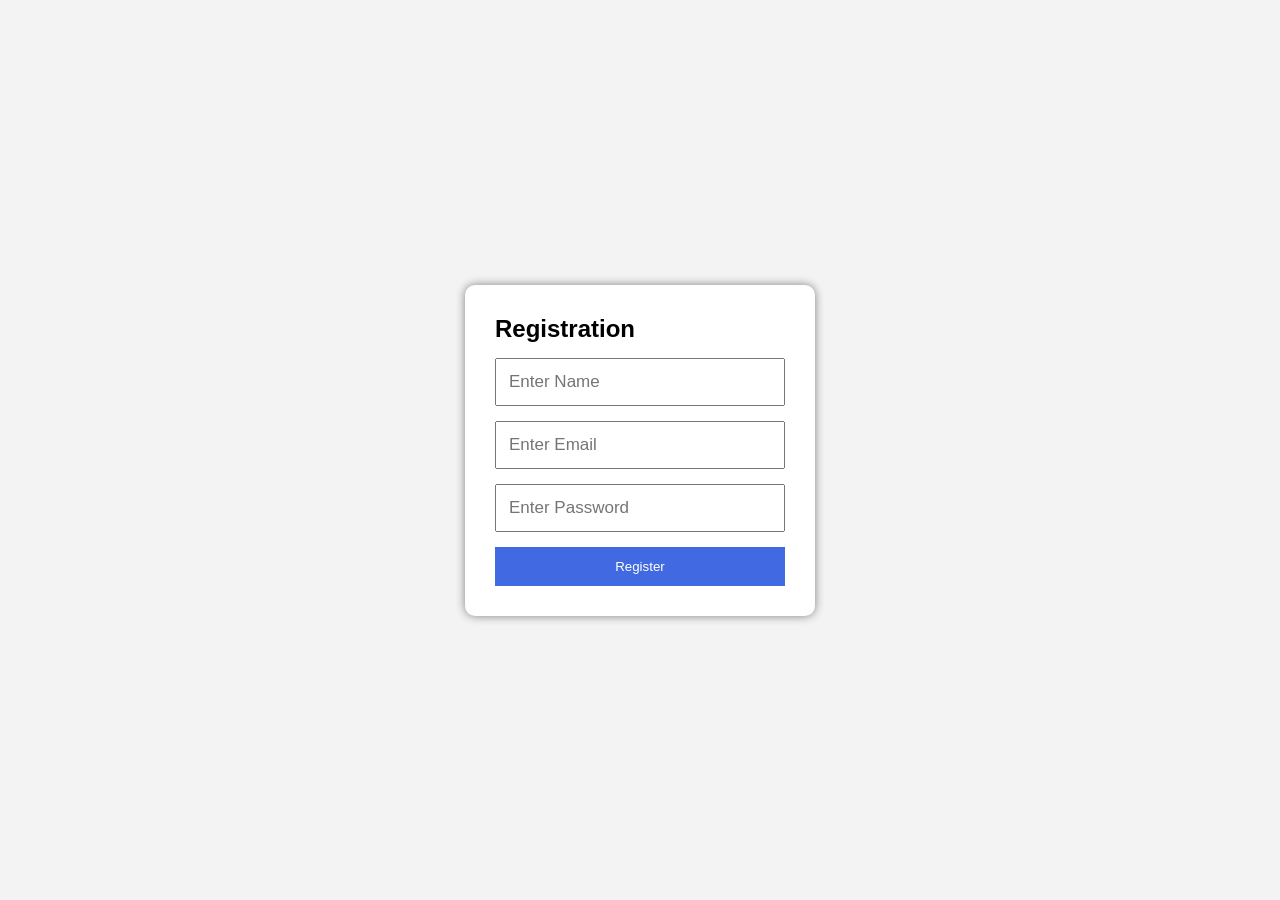
<file: index.html>
<!DOCTYPE html>
<html lang="en">
<head>
    <meta charset="UTF-8">
    <meta name="viewport" content="width=device-width, initial-scale=1.0">
    <title>Registration</title>
    <link rel="stylesheet" href="./style.css">
</head>
<body>
    <div class="container">
        <h2>Registration</h2>
    <input type="text" name="" id="name" placeholder="Enter Name">
    <input type="text" name="" id="email" placeholder="Enter Email">
    <input type="text" name="" id="password" placeholder="Enter Password">
    <button onclick="register()">Register</button>
    </div>
    <script src="./script.js"></script>
</body>
</html>
</file>
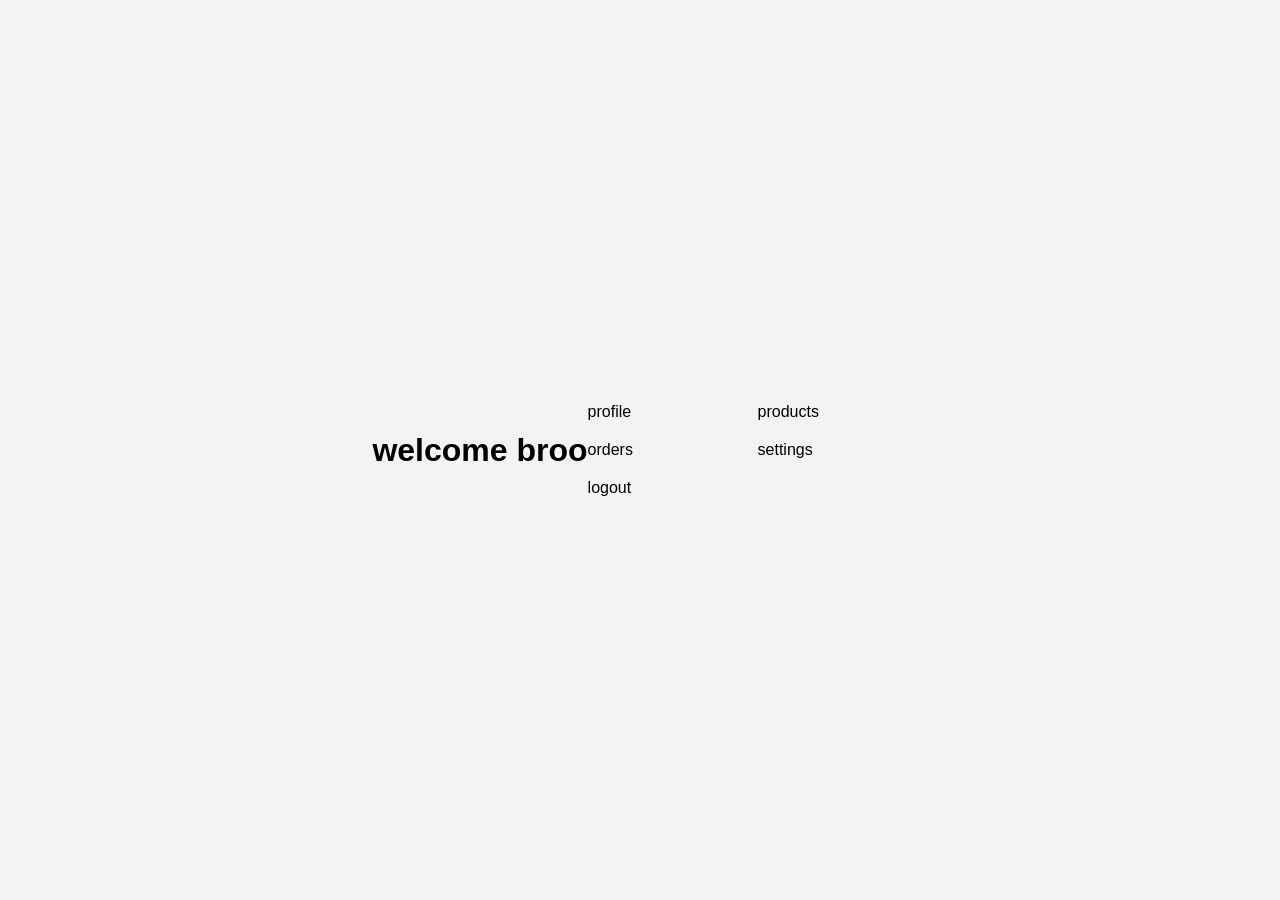
<file: home.html>
<!DOCTYPE html>
<html lang="en">
<head>
    <meta charset="UTF-8">
    <meta name="viewport" content="width=device-width, initial-scale=1.0">
    <title>Home</title>
    <link rel="stylesheet" href="./style.css">
</head>
<body>
    <h1>welcome broo</h1>
    <div class="cards">
    <div class="cards">profile</div>
    <div class="cards">products</div>
    <div class="cards">orders</div>
    <div class="cards">settings</div>
    <div class="cards">logout</div>
    </div>
</body>
</html>
</file>
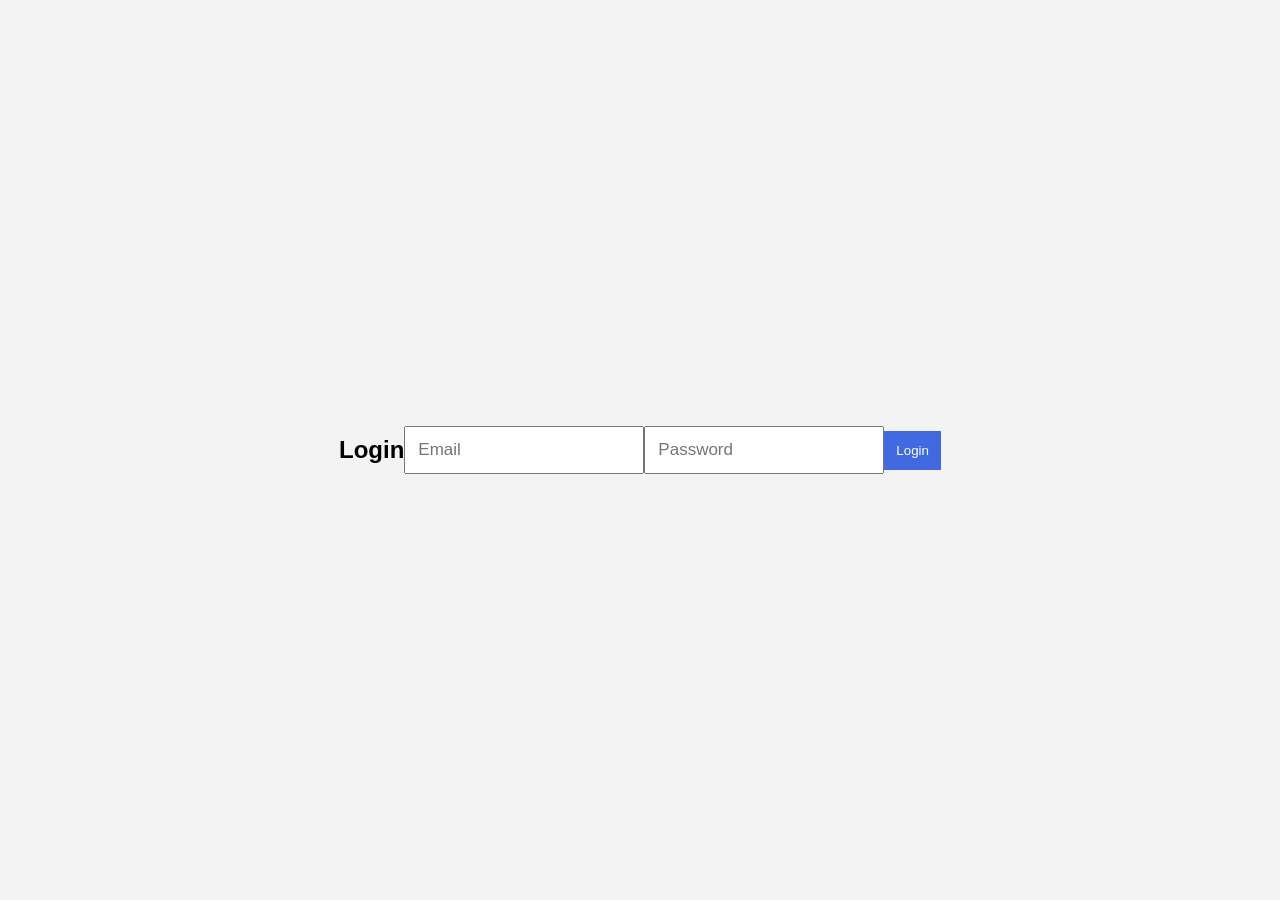
<file: login.html>
<!DOCTYPE html>
<html lang="en">
<head>
    <meta charset="UTF-8">
    <meta name="viewport" content="width=device-width, initial-scale=1.0">
    <title>Login</title>
    <link rel="stylesheet" href="./style.css">
</head>
<body>
    <h2>Login</h2>
    <input type="email" name="" id="LoginEmail" placeholder="Email">
    <input type="password" name="" id="LoginPassword" placeholder="Password">
    <button onclick="login()">Login</button>
    <script src="./script.js"></script>
</body>
</html>
</file>
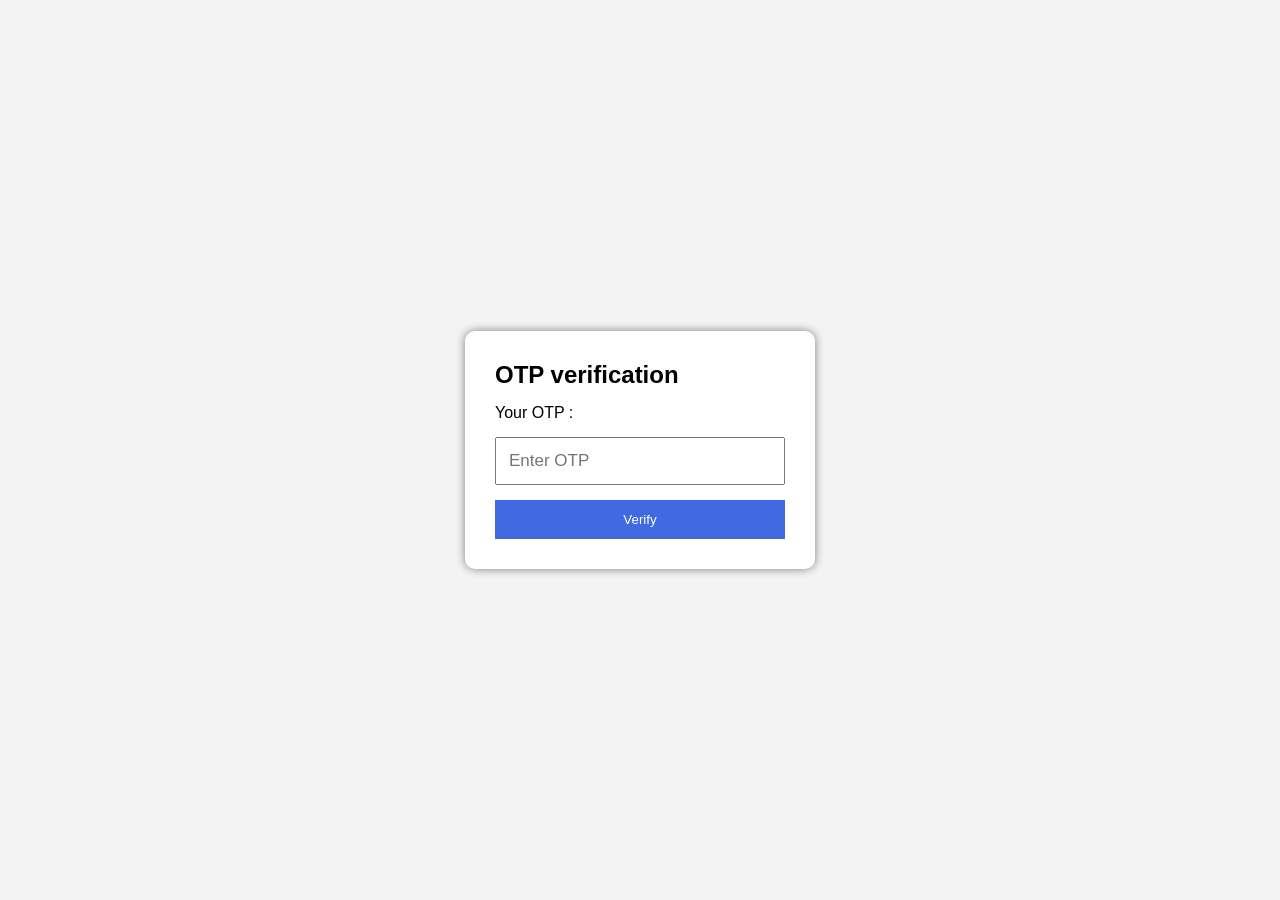
<file: otp.html>
<!DOCTYPE html>
<html lang="en">
<head>
    <meta charset="UTF-8">
    <meta name="viewport" content="width=device-width, initial-scale=1.0">
    <title>OTP</title>
    <link rel="stylesheet" href="./style.css">
</head>
<body>
    <div class="container">
<h2>OTP verification</h2>
<p>Your OTP : <span id="otp"></span></p>
<input type="text" name="" id="userotp" placeholder="Enter OTP">
<button onclick="verifyOTP()">Verify</button>
    </div>
    <script src="./script.js"></script>
</body>
</html>
</file>
<file: style.css>
*{
margin:0;
padding:0;
box-sizing:border-box;
font-family:Arial;
}

body{
height:100vh;
display:flex;
justify-content:center;
align-items:center;
background:#f3f3f3;
}

.container{
width:350px;
background:white;
padding:30px;
border-radius:10px;
box-shadow:0 0 10px gray;
display:flex;
flex-direction:column;
gap:15px;
}

input{
padding:12px;
font-size:17px;
}

button{
padding:12px;
background:royalblue;
color:white;
border:none;
cursor:pointer;
}

button:hover{
background:blue;
}

.cards{
display:grid;
grid-template-columns:repeat(2,150px);
gap:20px;
}

.card{
height:120px;
background:orange;
display:flex;
justify-content:center;
align-items:center;
font-size:20px;
color:white;
border-radius:10px;
}
</file>
